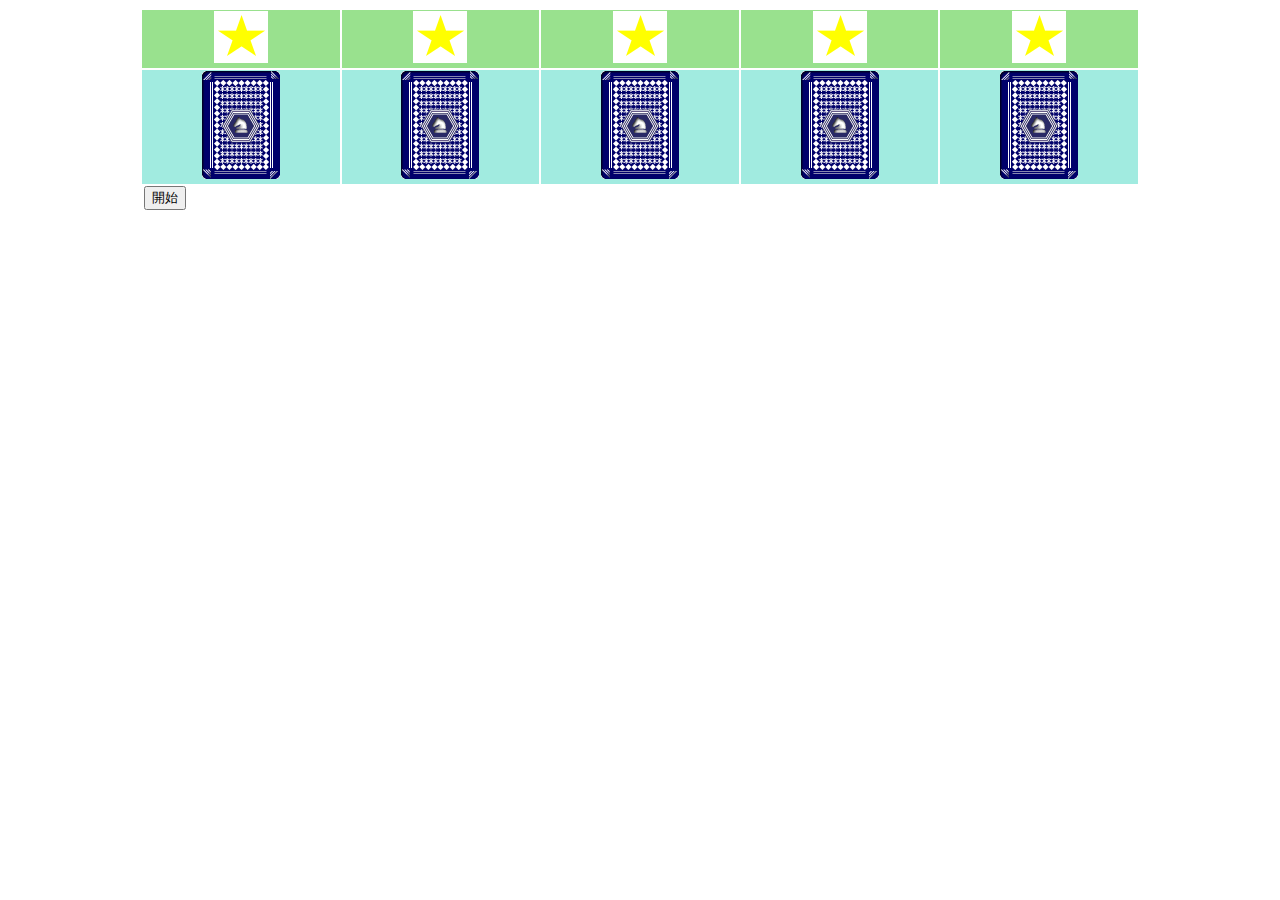
<file: index.html>
<!DOCTYPE html>
<html lang="ja">
<head>
    <meta charset="utf-8">
    <title>ポーカー</title>
    <link rel="stylesheet" type="text/css" href="./css/card_state.css">
    <link rel="stylesheet" type="text/css" href="./css/star_state.css">
    <script src="./js/jquery-1.11.3.min.js"></script>
</head>

<body>
<table width="1000" border="0" align="center">
    <tr>
        <td class="visible_star">
            <img src="./img/star.png">
        </td>
        <td class="visible_star">
            <img src="./img/star.png">
        </td>
        <td class="visible_star">
            <img src="./img/star.png">
        </td>
        <td class="visible_star">
            <img src="./img/star.png">
        </td>
        <td class="visible_star">
            <img src="./img/star.png">
        </td>
    </tr>
    <tr>
        <td class="normal_card">
            <img id="card0" src="./CardImage/card.gif" style="position: relative;">
        </td>
        <td class="normal_card">
            <img id="card1" src="./CardImage/card.gif" style="position: relative;">
        </td>
        <td class="normal_card">
            <img id="card2" src="./CardImage/card.gif" style="position: relative;">
        </td>
        <td class="normal_card">
            <img id="card3" src="./CardImage/card.gif" style="position: relative;">
        </td>
        <td class="normal_card">
            <img id="card4" src="./CardImage/card.gif" style="position: relative;">
        </td>
    </tr>
  </table>
  <center>
    <button id="start" style="position: relative; left: -475px;"/>開始</button>
    <button id="change" style="position: relative; left: -475px;"/>交換</button>
    <button id="restart" style="position: relative; left: -475px;"/>再戦</button>
  </center>

<!--jQueryファイルのインポート -->
<script type="text/javascript" src="./js/import.js"></script>

</body>
</html>
</file>
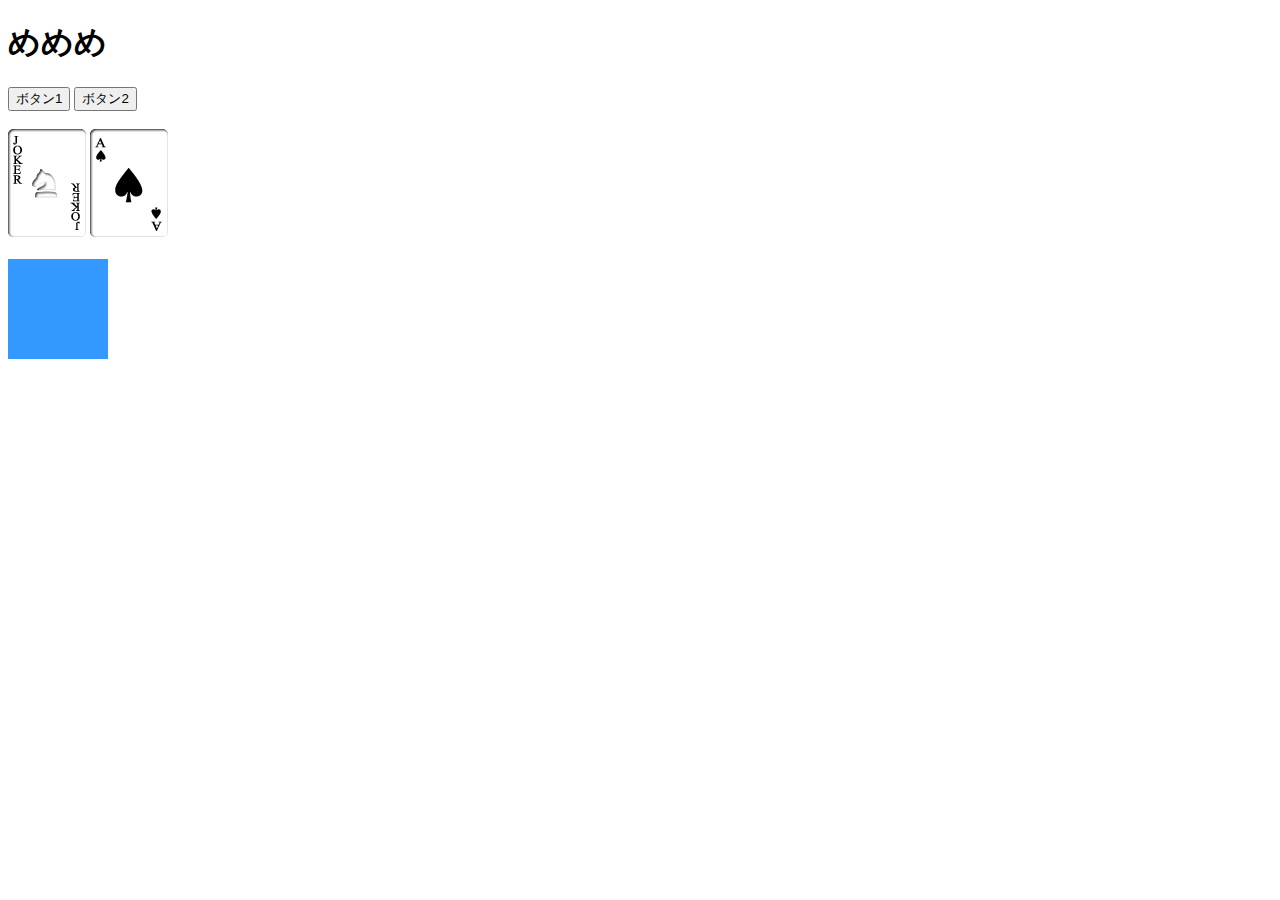
<file: test_area/test.html>
﻿<!DOCTYPE html>
<html lang=""ja>
<head>
    <meta charset="utf-8">
    <title>テスト</title>
    <script src="./js/jquery-1.11.3.min.js"></script>
    <link rel="stylesheet" type="text/css" href="./css/test.css">
</head>
<body>
<h1 id="mozi" class="mozi">めめめ</h1>
<button id="buttton1">ボタン1</button>
<button id="buttton2">ボタン2</button>
<br><br>
<img id="card1" src="./img/joker.gif" style="position: relative;">
<img id="card2" src="./img/00.gif">
<br><br>
<div id="box"></div>

<!--jQueryファイルのインポート -->
<script type="text/javascript" src="./js/import.js"></script>
</body>
</html>
</file>
<file: css/card_state.css>
.normal_card {
  background-color:#a1ebe0;
  width:150;
  text-align:center;
}
</file>
<file: css/star_state.css>
.visible_star {
  background-color:#99e18e;
  width:150;
  text-align:center;
}
</file>
<file: test_area/css/test.css>
#box {
    width: 100px;
    height: 100px;
    background: #3399FF;
}
</file>
